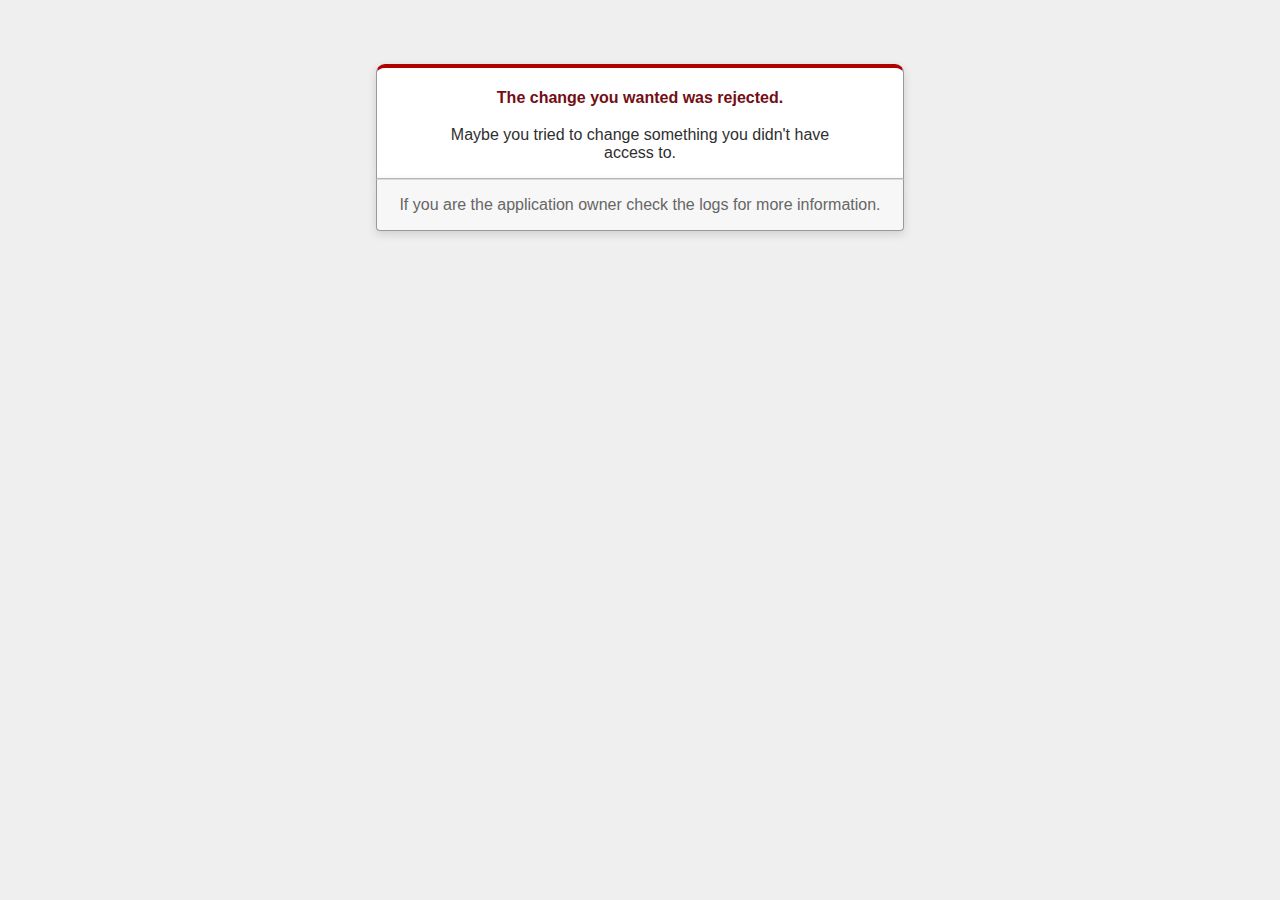
<file: public/422.html>
<!DOCTYPE html>
<html>
<head>
  <title>The change you wanted was rejected (422)</title>
  <meta name="viewport" content="width=device-width,initial-scale=1">
  <style>
  body {
    background-color: #EFEFEF;
    color: #2E2F30;
    text-align: center;
    font-family: arial, sans-serif;
    margin: 0;
  }

  div.dialog {
    width: 95%;
    max-width: 33em;
    margin: 4em auto 0;
  }

  div.dialog > div {
    border: 1px solid #CCC;
    border-right-color: #999;
    border-left-color: #999;
    border-bottom-color: #BBB;
    border-top: #B00100 solid 4px;
    border-top-left-radius: 9px;
    border-top-right-radius: 9px;
    background-color: white;
    padding: 7px 12% 0;
    box-shadow: 0 3px 8px rgba(50, 50, 50, 0.17);
  }

  h1 {
    font-size: 100%;
    color: #730E15;
    line-height: 1.5em;
  }

  div.dialog > p {
    margin: 0 0 1em;
    padding: 1em;
    background-color: #F7F7F7;
    border: 1px solid #CCC;
    border-right-color: #999;
    border-left-color: #999;
    border-bottom-color: #999;
    border-bottom-left-radius: 4px;
    border-bottom-right-radius: 4px;
    border-top-color: #DADADA;
    color: #666;
    box-shadow: 0 3px 8px rgba(50, 50, 50, 0.17);
  }
  </style>
</head>

<body>
  <!-- This file lives in public/422.html -->
  <div class="dialog">
    <div>
      <h1>The change you wanted was rejected.</h1>
      <p>Maybe you tried to change something you didn't have access to.</p>
    </div>
    <p>If you are the application owner check the logs for more information.</p>
  </div>
</body>
</html>
</file>
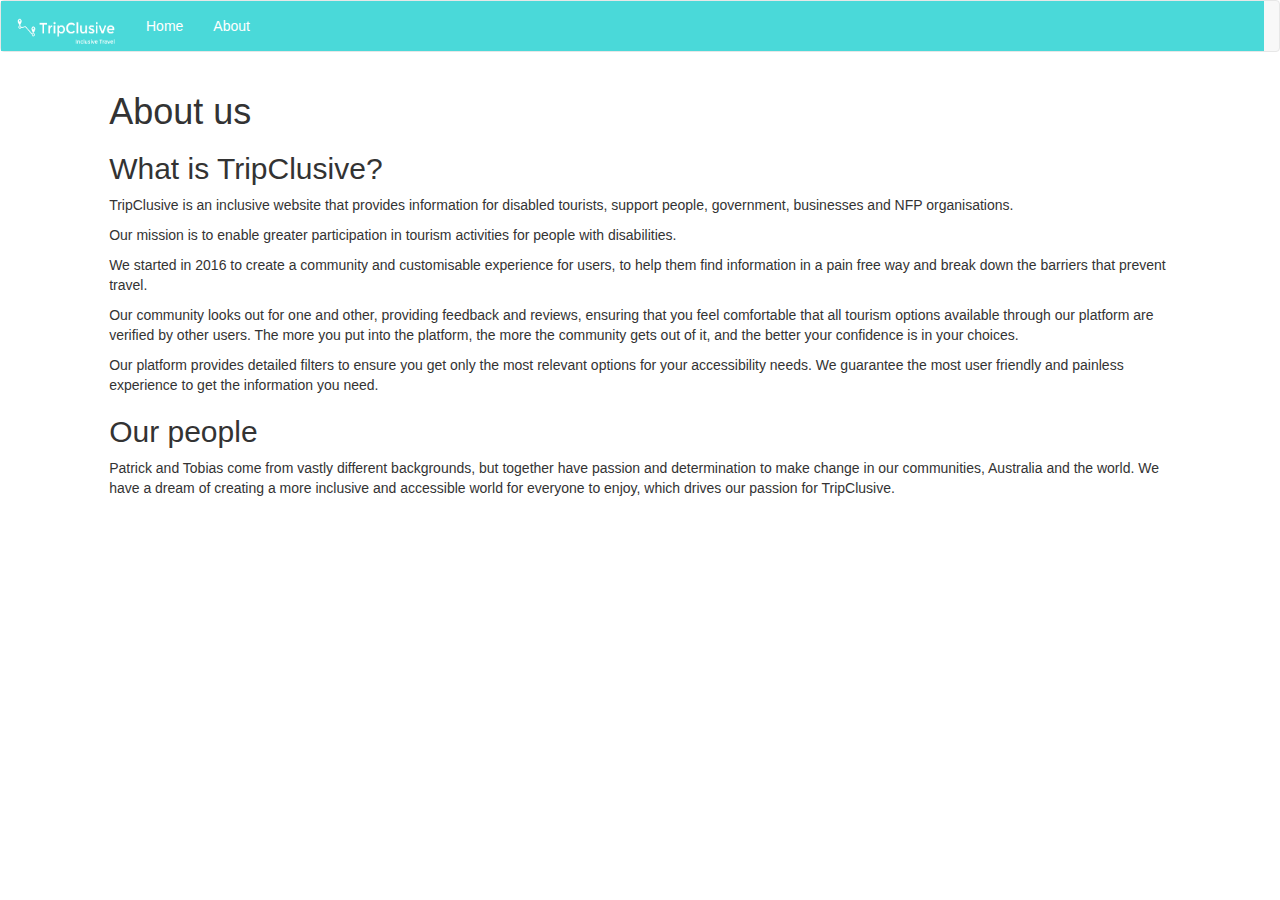
<file: webroot/about-us.html>
<!DOCTYPE html>
<html lang="en">
<head>
  <meta charset="utf-8">
  <meta http-equiv="X-UA-Compatible" content="IE=edge">
  <meta name="viewport" content="width=device-width, initial-scale=1">
  <title>TripClusive</title>
  <link rel="stylesheet" href="assets/css/bootstrap.min.css">
  <!-- <link href='https://fonts.googleapis.com/css?family=Lato:400,500,700,800' rel='stylesheet' type='text/css'> -->
  <link rel="stylesheet" href="assets/css/front-page.css">
</head>
<body ng-app="access-aust">
  <nav class="navbar navbar-default">
    <div class="container-fluid">
    <!-- Brand and toggle get grouped for better mobile display -->
    <div class="navbar-header">
      <a class="navbar-brand" href="index.html"><img class="navbar-logo" src="assets/img/TripClusive logo White.png"></a>
    </div>

    <!-- Collect the nav links, forms, and other content for toggling -->
    <div class="collapse navbar-collapse" id="bs-example-navbar-collapse-1">
      <ul class="nav navbar-nav">
        <li class="active"><a href="index.html">Home <span class="sr-only">(current)</span></a></li>
        <li><a href="about-us.html">About</a></li>
      </ul>
    </div><!-- /.navbar-collapse -->
  </div><!-- /.container-fluid -->
</nav>
  <div class="row">
    <div class="col-sm-10 col-sm-offset-1">
<h1> About us </h1>
		<h2>What is TripClusive?</h2>

<p>TripClusive is an inclusive website that provides information for disabled tourists, support

people, government, businesses and NFP organisations.

</p><p>Our mission is to enable greater participation in tourism activities for people with disabilities. 
</p><p>
We started in 2016 to create a community and customisable experience for users, to help 

them find information in a pain free way and break down the barriers that prevent travel.
</p><p>
Our community looks out for one and other, providing feedback and reviews, ensuring that 

you feel comfortable that all tourism options available through our platform are verified by 

other users. The more you put into the platform, the more the community gets out of it, and 

the better your confidence is in your choices.
</p><p>
Our platform provides detailed filters to ensure you get only the most relevant options for 

your accessibility needs. We guarantee the most user friendly and painless experience to 

get the information you need.
</p>
<h2>Our people</h2>

<p>
Patrick and Tobias come from vastly different backgrounds, but together have passion and 

determination to make change in our communities, Australia and the world. We have a 

dream of creating a more inclusive and accessible world for everyone to enjoy, which drives 

our passion for TripClusive.</p>
    </div>
  </div>
</body>
</html>
</file>
<file: webroot/assets/css/front-page.css>
/* blue: #4AD9D9 grey: #262626*/
* {
  font-family: 'Lato', sans-serif;
}

.container-fluid > .navbar-collapse,
.container-fluid > .navbar-header,
.container > .navbar-collapse,
.container > .navbar-header
{
  background-color: #4AD9D9;
}
.navbar-default .navbar-brand,
.navbar-default .navbar-brand:focus, .navbar-default .navbar-brand:hover,
.navbar-default .navbar-collapse, .navbar-default .navbar-form,
.navbar-default .navbar-nav>.active>a, .navbar-default .navbar-nav>.active>a:focus, .navbar-default .navbar-nav>.active>a:hover,
.navbar-default .navbar-nav>li>a,
.navbar-default .navbar-nav>li>a:focus,
.navbar-default .navbar-nav>li>a:hover
{
  color: #FFF;
  background-color: #4AD9D9;
}
.navbar-logo{
  width: 100px;
  height: 30px;
  display: inline-block;
}

.jumbotron {
  padding: 0;
  margin: 0;
}
.form-inline .form-control {
  width: 80%;
}
.search-form {
  width: 100%;
}
.search {
  padding: 0;
  padding-bottom: 20px;
  margin: 0;
}
.search-input {
  height: 50px;
  font-weight: 700;
  font-size: 1.6em;
  margin-right: 0;
  border-bottom-right-radius: 0;
  border-top-right-radius: 0;
}
.search-button {
  width: 200px;
  height: 50px;
  font-size: 1.6em;
  font-weight: 700;
  color: #FFF;
  background-color: #4AD9D9;
  margin-left: -5px;
  /* border-left: none; */
  border-top-left-radius: 0;
  border-bottom-left-radius: 0;
}
.search-button:hover {
  color: #FFF;
  background-color: #8AD9D9;
}
/* .search:after{
  float: none;
  content:":";
  display: none;
  clear: both;
} */
.footer {

}

.title {

}

.herobar {
}

.sponsor-title {
  text-align: center;
  font-weight: 700;
}

.venue-image {
  width: 280px;
  height: 300px;
  margin: 0;
  padding: 0;
  margin-bottom: 20px;
}

.access-icons>img{
  width: 50px;
  height: 50px;
}
</file>
